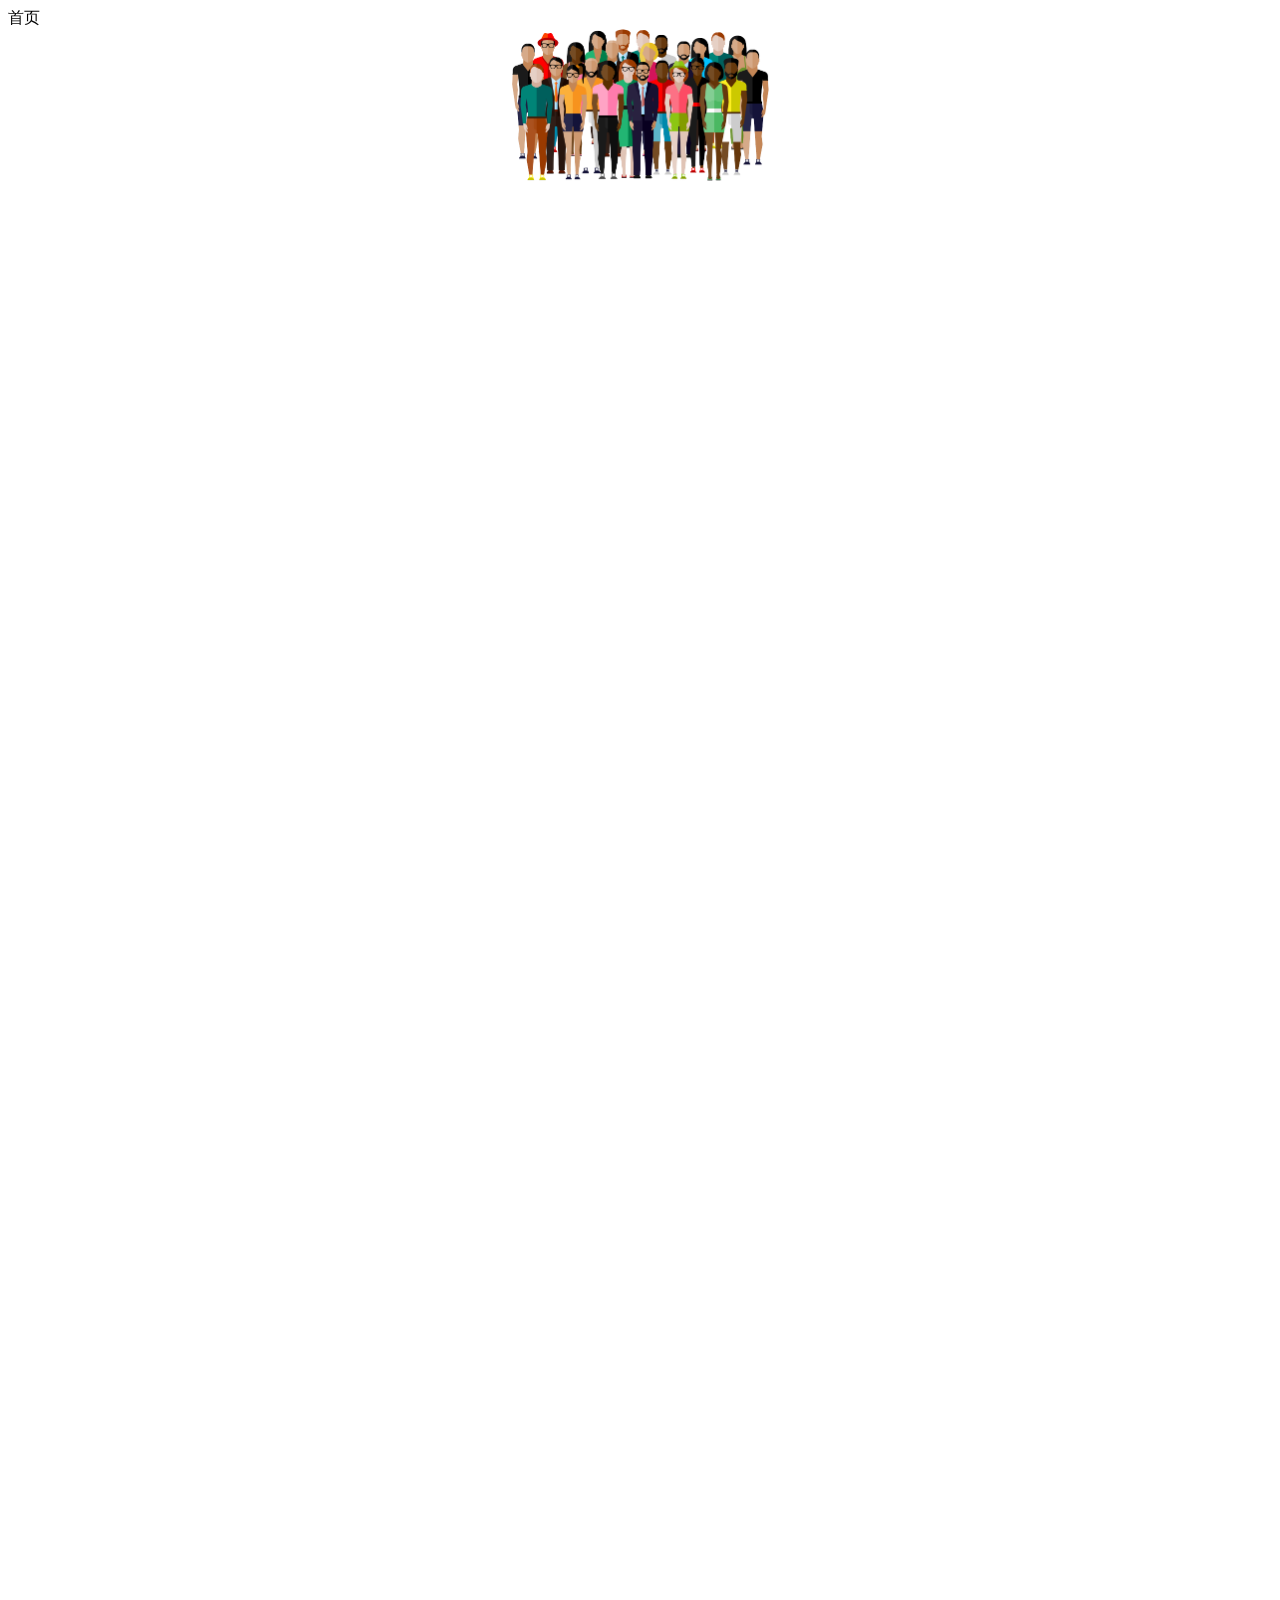
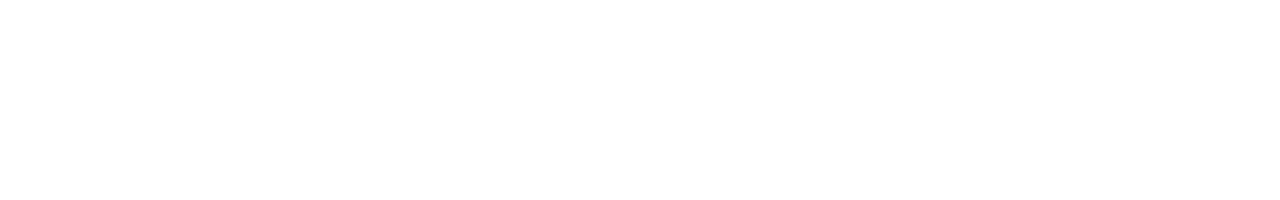
<file: test/H5.html>
<html>
    <head>
        <meta http-equiv="Content-Type" content="text/html;charset=UTF-8">
        <meta name="viewport" content="width=device-width, minimum-scale=1, maximum-scale=1">

        <title>H5ComponentBase</title>
     
     <script type="text/javascript" src="../js/lib/jquery.js"></script>
     <script type="text/jabascript" src="../js/lib/jquery-ui.min.js"></script>
     <script type="text/javascript" src="../js/H5ComponentBase.js"></script>
     <script type="text/javascript" src="../js/lib/jquery.fullPage.js"></script>
     <script type="text/javascript" src="../js/H5.js"></script>
     <link rel="stylesheet" type="text/css" href="../css/H5ComponentBase.css">

    </head>
    <body>
      
        <script type="text/javascript"> 
            $(function () {
                var h5 = new H5();
                    h5
                      .addPage('face','首页')
                        .addComponent('logo',{
                            type : 'base',
				            bg : '../imgs/p1_people.png',
				            width : 514,
                            height : 306,
                            animateIn : { opacity: 1 },
                            animateOut : { opacity: 0 },
				            center:true,
                        })
                      .addPage('second','第二页:')
                    .loader()
            })
        </script>
    </body>
</html>
</file>
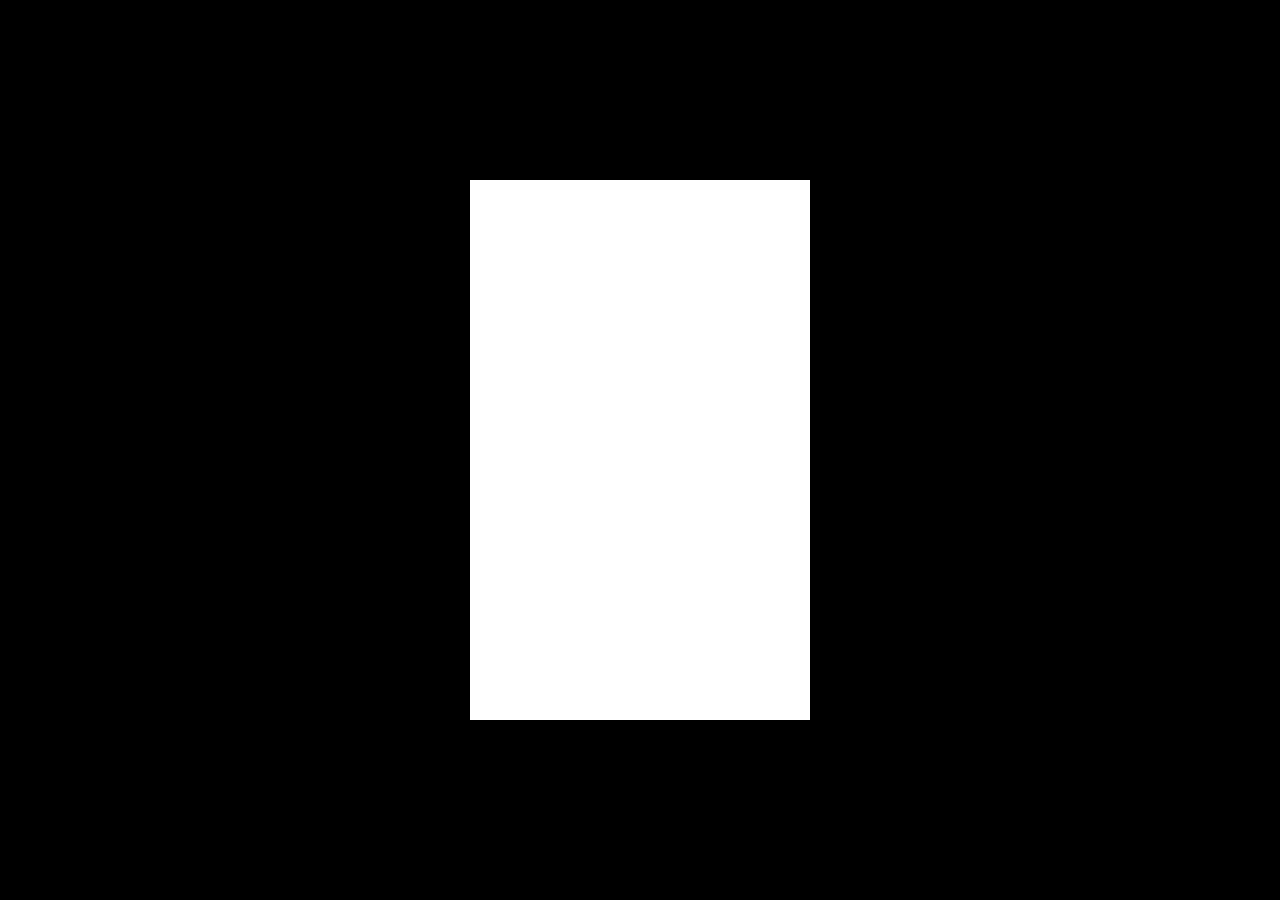
<file: test/test.H5ComponentBar.html>
<!DOCTYPE html>
<html>
<head>
    <meta charset="UTF-8"/>
    <meta name="viewport" content="width=device-width, minimum-scale=1, maximum-scale=1">

    <title>柱状图</title>

    <style type="text/css">
        body{
            margin: 0;
            padding: 0;
            background-color: #000;
            font-size: 12px;
        }
        .iphone{
            width: 340px;
            height: 540px;
            background-color: #fff;
            position: absolute;
            left: 50%;
            top: 50%;
            margin: -270px 0 0 -170px;
        }
    </style>

    <script type="text/javascript" src="../js/lib/jquery.js"></script>
    <script type="text/javascript" src="../js/H5ComponentBase.js"></script>
    <link rel="stylesheet" type="text/css" href="../css/H5ComponentBase.css">

    <!-- 引入柱状图的资源 -->
    <script type="text/javascript" src="../js/H5ComponentBar.js"></script>
    <link rel="stylesheet" type="text/css" href="../css/H5ComponentBar.css">

    <body>
        <!-- 用于开发测试 H5ComponentBar 对象（基本的图文组件） -->
        <div class="iphone">

        </div>

        <script type="text/javascript">
			var cfg = {
			    type : 'bar',
				width : 530,
				height : 600,
				data : [
				    ['JavaScript',.4,'#ff7676'],
					['HTML/CSS',.2],
					['CSS3',.3],
					['HTML5',.1],
					['jQuery',.2],
					['Bootstrap',.05],
					['AngularJs',.09]
				],
				css : {
				    top:100,
					opacity:0
				},
				animateIn:{
                    opacity:1,
                    top:200,
                },
                animateOut:{
                    opacity:0,
                    top:100,
                },
				center:true,
			}
			var h5 = new H5ComponentBar('myBar',cfg);
			$('.iphone').append(h5);
			var leave = true;
			$('body').click(function(){
			    leave = !leave;
			    $('.h5_component').trigger( leave ? 'onLeave' : 'onLoad');
			    
			});
        </script>

    </body>

</html>
</file>
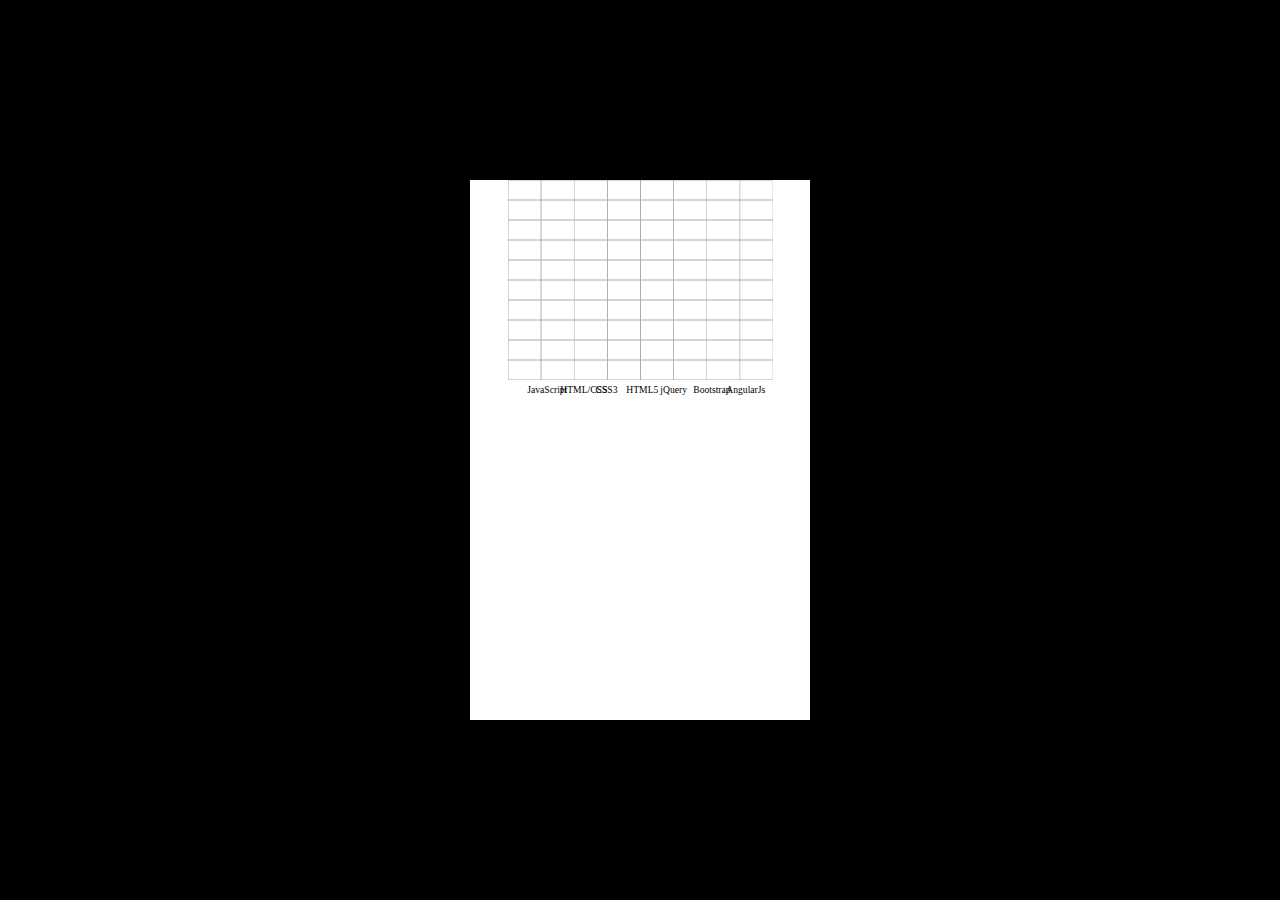
<file: test/test.H5componentPolyline.html>
<!DOCTYPE html>
<html>
<head>
    <meta charset="UTF-8"/>
    <meta name="viewport" content="width=device-width, minimum-scale=1, maximum-scale=1">

    <title>折线图</title>

    <style type="text/css">
        body{
            margin: 0;
            padding: 0;
            background-color: #000;
            font-size: 12px;
        }
        .iphone{
            width: 340px;
            height: 540px;
            background-color: #fff;
            position: absolute;
            left: 50%;
            top: 50%;
            margin: -270px 0 0 -170px;
        }
    </style>

    <script type="text/javascript" src="../js/lib/jquery.js"></script>
    <script type="text/javascript" src="../js/H5ComponentBase.js"></script>
    <link rel="stylesheet" type="text/css" href="../css/H5ComponentBase.css">

    <!-- 引入折线图的资源 -->
    <script type="text/javascript" src="../js/H5ComponentPolyline.js"></script>
    <link rel="stylesheet" type="text/css" href="../css/H5ComponentPolyline.css">

    <body>
        <!-- 用于开发测试 H5ComponentPolyline 对象（折线图组件） -->
        <div class="iphone">

        </div>

        <script type="text/javascript">
			var cfg = {
			    type : 'polyline',
				width : 530,
				height : 400,
				data : [
				    ['JavaScript',.4,'#ff7676'],
					['HTML/CSS',.2],
					['CSS3',.3],
					['HTML5',.1],
					['jQuery',.2],
					['Bootstrap',.05],
					['AngularJs',.09]
				],
				center:true,
			}
			var h5 = new H5ComponentPolyline('myPolyline',cfg);
			$('.iphone').append(h5);
			var leave = true;
			$('body').click(function(){
			    leave = !leave;
			    $('.h5_component').trigger( leave ? 'onLeave' : 'onLoad');
			    
			});
        </script>

    </body>

</html>
</file>
<file: css/H5ComponentBase.css>
.h5_component{
    background-size: 100%;
    background-repeat: no-repeat;
    position: absolute;
}
</file>
<file: css/H5ComponentBar.css>
.h5_component_bar .line{
    height: 15px;
    font-size: 12px;
    line-height: 15px;
    margin-bottom: 15px;
}

.h5_component_bar .name{
    width: 60px;
    float: left;
    color: #000;
    text-align: center;
}

.h5_component_bar .rate{
    height: 15px;
    margin-left: 5px;
    float: left;
    position: relative;
}
.h5_component_bar .rate .bg{
    background-color: #99c0ff;
    width: 0%;
    height: 100%;
    position: absolute;
    left: 0;
    top: 0;
    border-radius: 3px;
}

.h5_component_bar .per{
    width: 20px;
    color: #99c0ff;
    margin-left: 5px;
    float: left;
    -webkit-opacity:0;
}

.h5_component_bar_load .rate .bg{
    -webkit-transition:all 1s .5s;
    width: 100%;
}


.h5_component_bar_leave .rate .bg{
    width: 0%;
}


.h5_component_bar_load .per{
    -webkit-transition:all 1s 1.5s;
    -webkit-opacity:1;
}
.h5_component_bar_leave .per{
    -webkit-opacity:0;
}
</file>
<file: css/H5ComponentPolyline.css>
.h5_component_polyline{

}
.h5_component_polyline canvas {
    position: absolute;
    left: 0;
    top :0;/* 用canvas做动画, 会进行分层,要用到 z-index */
    width: 100%;
    height: 100%;
}
.h5_component_polyline .text{
    position: absolute;
    font-size: 12px;
    text-align: center;
    bottom: -20px;
    height: 20px;
    line-height: 20px;
    transform:scale(.8)
}
.h5_component_polyline_onLoad .text{
    opacity: 1;
}

.h5_component_polyline_onLeave .text{
    opacity: 0;
}
</file>
